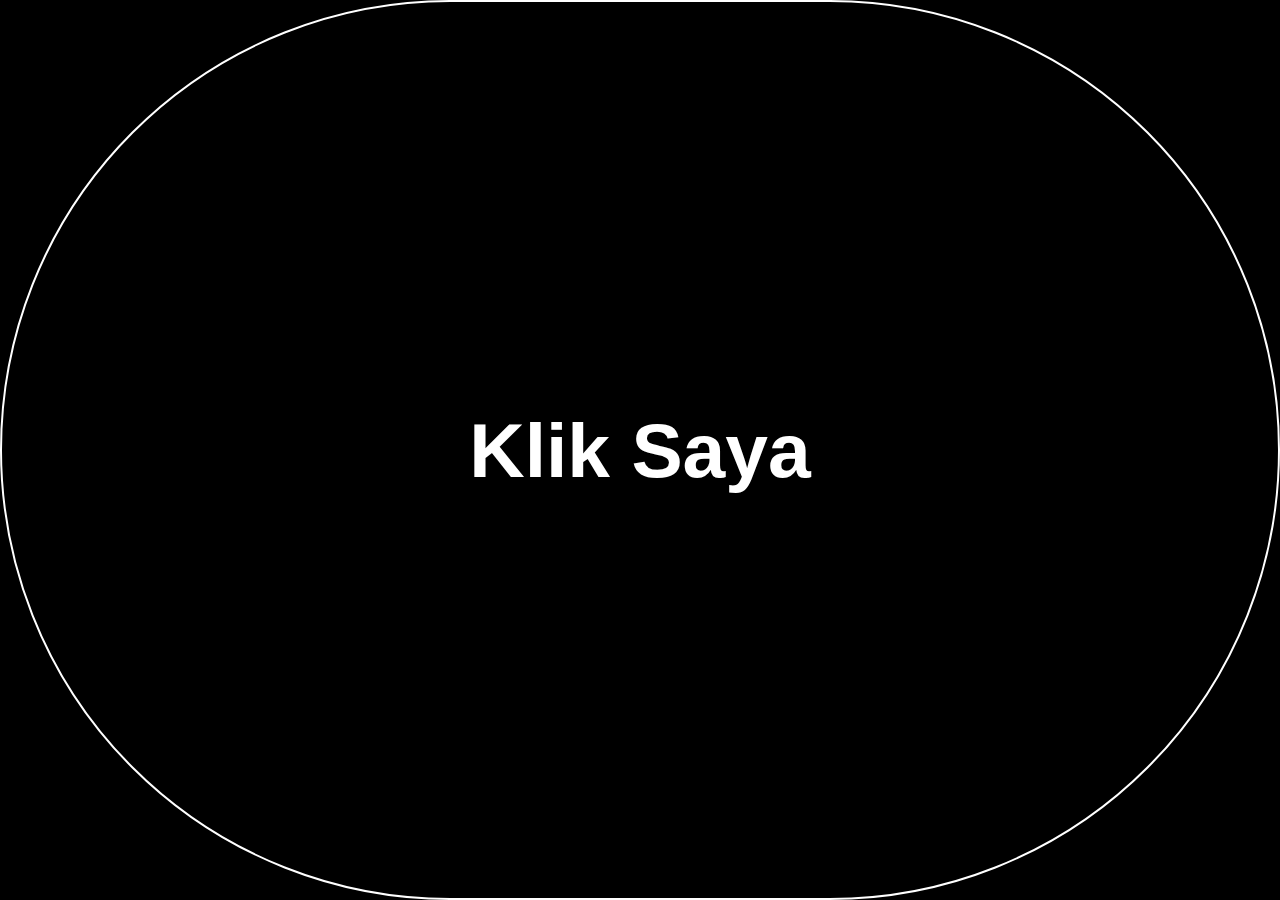
<file: button/beta/index.html>
<!DOCTYPE html>
<html lang="en">
<head>
  <meta charset="UTF-8">
  <title>Tombol Fullscreen</title>
  <meta name="viewport" content="width=device-width, initial-scale=1.0">
  <link rel="stylesheet" href="style.css">
</head>
<body>
  <button class="button">Klik Saya</button>
</body>
</html>
</file>
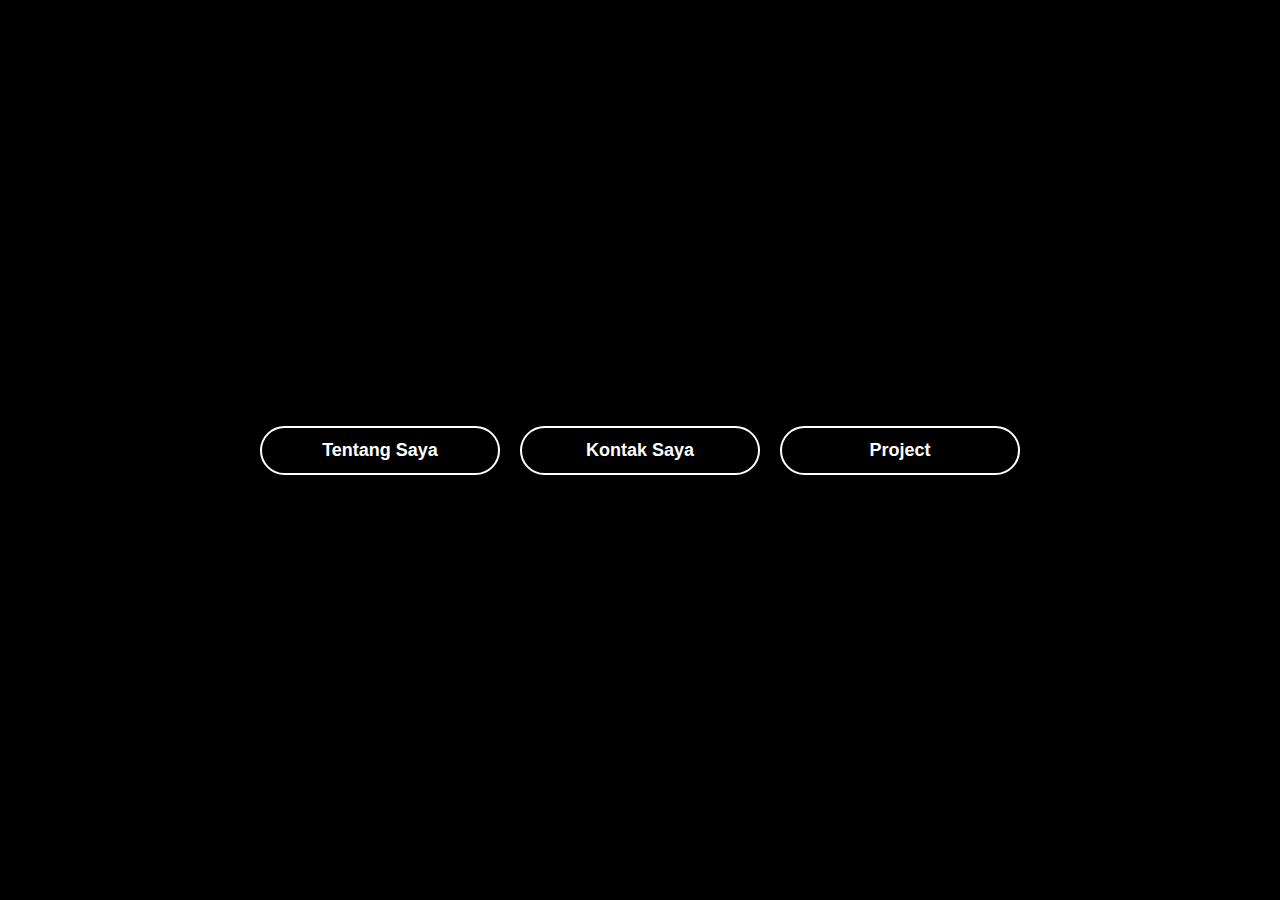
<file: button/tes/index.html>
<!DOCTYPE html>
<html lang="id">
<head>
  <meta charset="UTF-8" />
  <meta name="viewport" content="width=device-width, initial-scale=1.0" />
  <title>Halaman Tombol</title>
  <style>
    * {
      box-sizing: border-box;
      margin: 0;
      padding: 0;
    }

    body {
      background-color: #000000;
      overflow: hidden;
      font-family: sans-serif;
      display: flex;
      align-items: center;
      justify-content: center;
      height: 100vh;
      color: white;
    }

    .button-container {
      display: flex;
      gap: 20px;
      flex-wrap: wrap;
      justify-content: center;
      padding: 20px;
      width: 100%;
      max-width: 800px;
    }

    .button {
      position: relative;
      padding: 12px 28px;
      font-size: 18px;
      color: #ffffff;
      border: 2px solid #ffffff;
      border-radius: 34px;
      background-color: #000000;
      font-weight: 600;
      overflow: hidden;
      cursor: pointer;
      z-index: 1;
      transition: all 0.3s ease;
      flex: 1 1 200px;
      text-align: center;
    }

    .button::before {
      content: '';
      position: absolute;
      inset: 0;
      width: 100%;
      height: 100%;
      background-color: #ffffff;
      border-radius: inherit;
      transform: scale(0);
      transition: transform 0.6s cubic-bezier(0.23, 1, 0.32, 1);
      z-index: -1;
    }

    .button:hover::before {
      transform: scale(1);
    }

    .button:hover {
      color: #000000;
      scale: 1.05;
      box-shadow: 0 0 12px rgba(255, 255, 255, 0.3);
    }

    .button:active {
      scale: 1;
      transition: none;
    }

    @media (max-width: 600px) {
      .button {
        flex: 1 1 100%;
      }

      .button-container {
        flex-direction: column;
        gap: 12px;
        padding: 20px;
      }
    }
  </style>
</head>
<body>
  <div class="button-container">
    <button class="button" onclick="goTo('https://sites.google.com/view/zirosusilo/tentang-saya')">Tentang Saya</button>
    <button class="button" onclick="goTo('https://sites.google.com/view/zirosusilo/kontak-saya')">Kontak Saya</button>
    <button class="button" onclick="goTo('https://sites.google.com/view/zirosusilo/project')">Project</button>
  </div>

  <script>
    function goTo(url) {
      window.open(url, '_blank');
    }
  </script>
</body>
</html>
</file>
<file: button/beta/style.css>
html, body {
  margin: 0;
  padding: 0;
  height: 100%;
  background-color: black;
}

.button {
  position: relative;
  width: 100vw;
  height: 100vh;
  background-color: transparent;
  color: white;
  font-size: clamp(2rem, 6vw, 5rem);
  font-weight: bold;
  border: 2px solid white;
  border-radius: 1000px;
  cursor: pointer;
  overflow: hidden;
  z-index: 1;
  transition: color 0.3s ease;
  display: flex;
  align-items: center;
  justify-content: center;
}

.button::before {
  content: '';
  position: absolute;
  top: 50%;
  left: 50%;
  width: 10px;
  height: 10px;
  background-color: white;
  border-radius: inherit;
  transform: translate(-50%, -50%) scale(0);
  transition: transform 0.5s ease;
  z-index: -1;
}

.button:hover::before {
  transform: translate(-50%, -50%) scale(100);
}

.button:hover {
  color: black;
}

.button:active {
  transform: scale(0.98);
}
</file>
